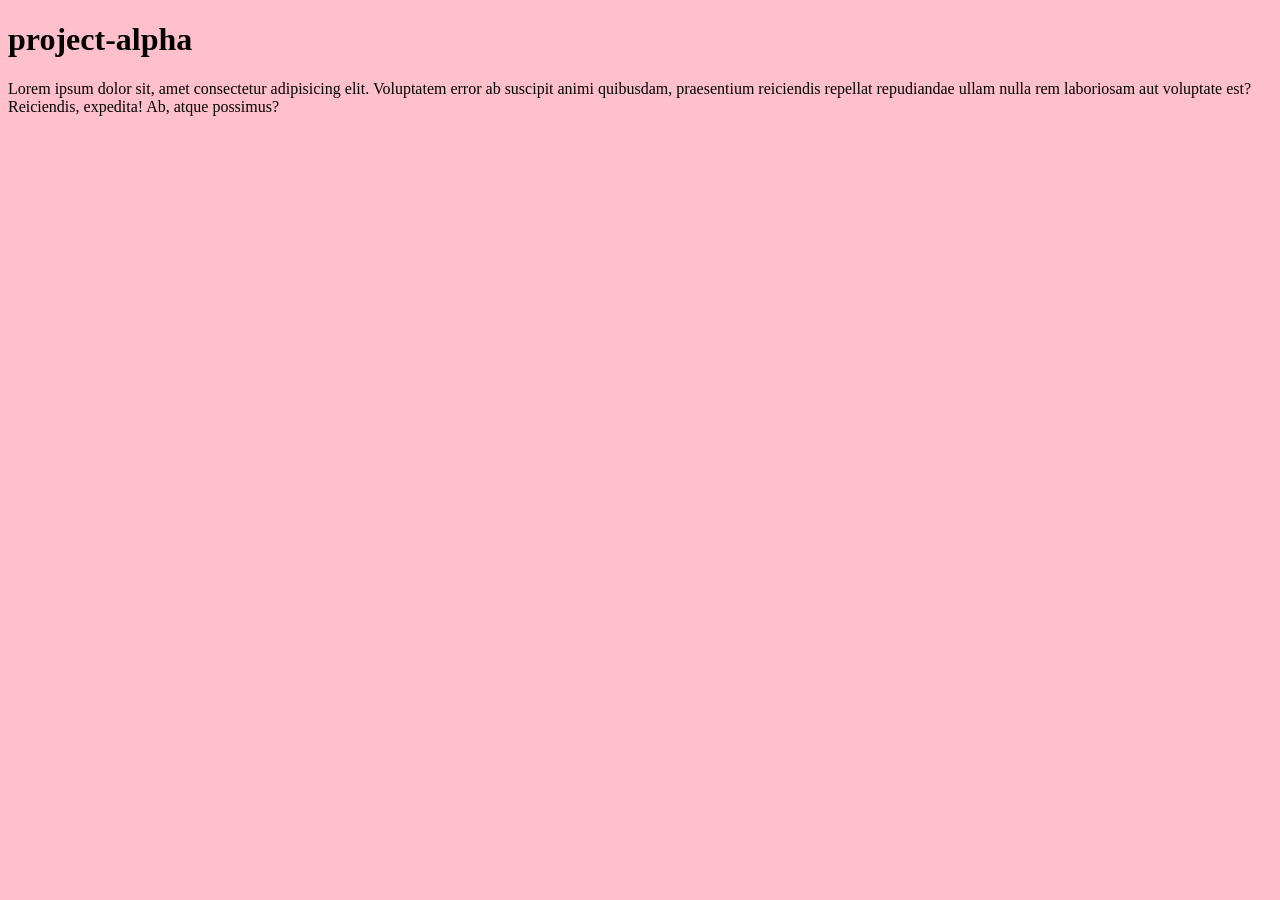
<file: project-alpha/index.html>
<!DOCTYPE html>
<html lang="en">
<head>
    <meta charset="UTF-8">
    <meta name="viewport" content="width=device-width, initial-scale=1.0">
    <title>web-development</title>
    <link rel="stylesheet" href="style.css">
</head>

<body>
    <h1>project-alpha</h1>
    <p>Lorem ipsum dolor sit, amet consectetur adipisicing elit. Voluptatem error ab suscipit animi quibusdam, praesentium reiciendis repellat repudiandae ullam nulla rem laboriosam aut voluptate est? Reiciendis, expedita! Ab, atque possimus?</p>
</body>

</html>
</file>
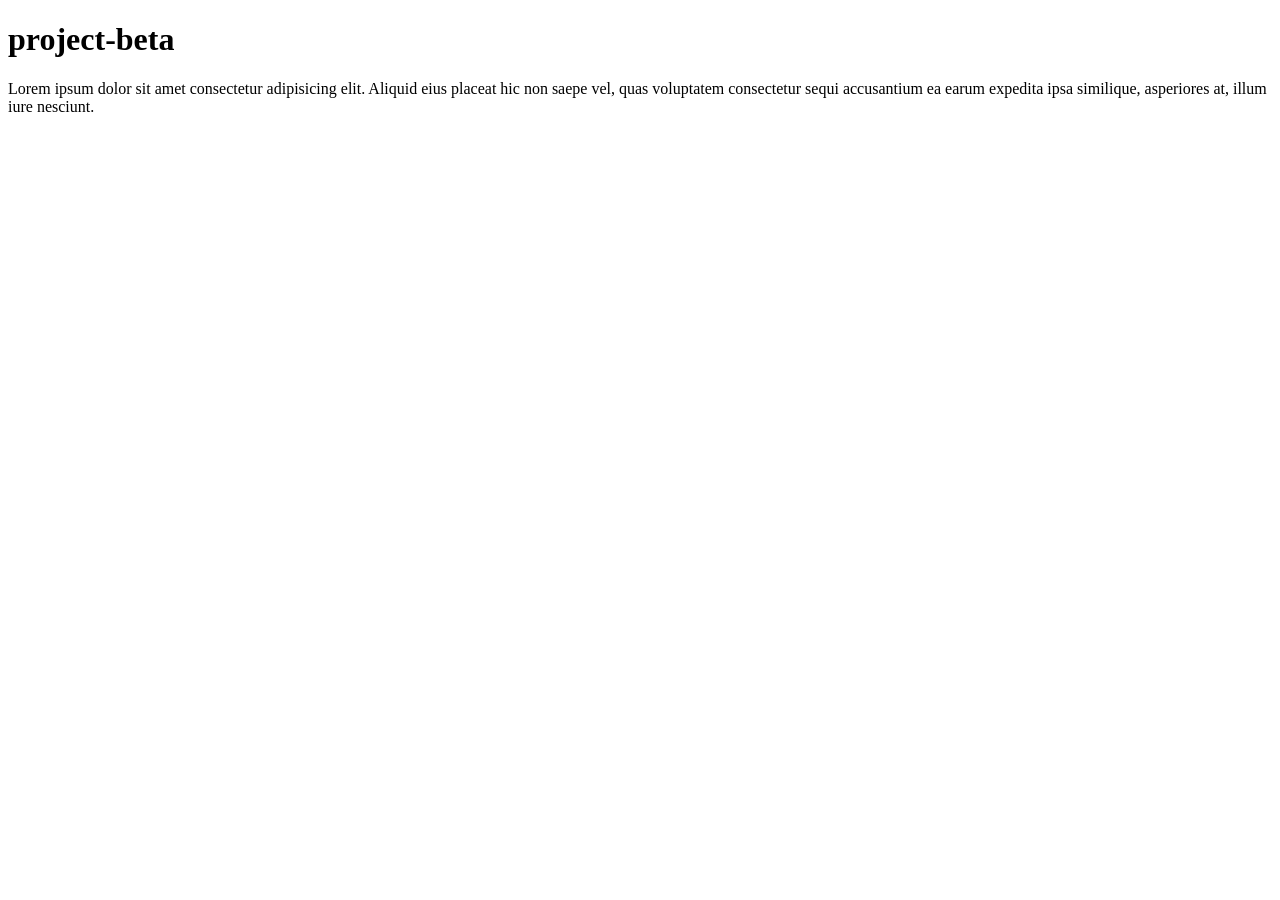
<file: project-beta/index.html>
<!DOCTYPE html>
<html lang="en">
<head>
    <meta charset="UTF-8">
    <meta name="viewport" content="width=device-width, initial-scale=1.0">
    <title>web-development-course</title>
</head>
<body>
    <h1>project-beta</h1>
    <p>Lorem ipsum dolor sit amet consectetur adipisicing elit. Aliquid eius placeat hic non saepe vel, quas voluptatem consectetur sequi accusantium ea earum expedita ipsa similique, asperiores at, illum iure nesciunt.</p>
    
</body>
</html>
</file>
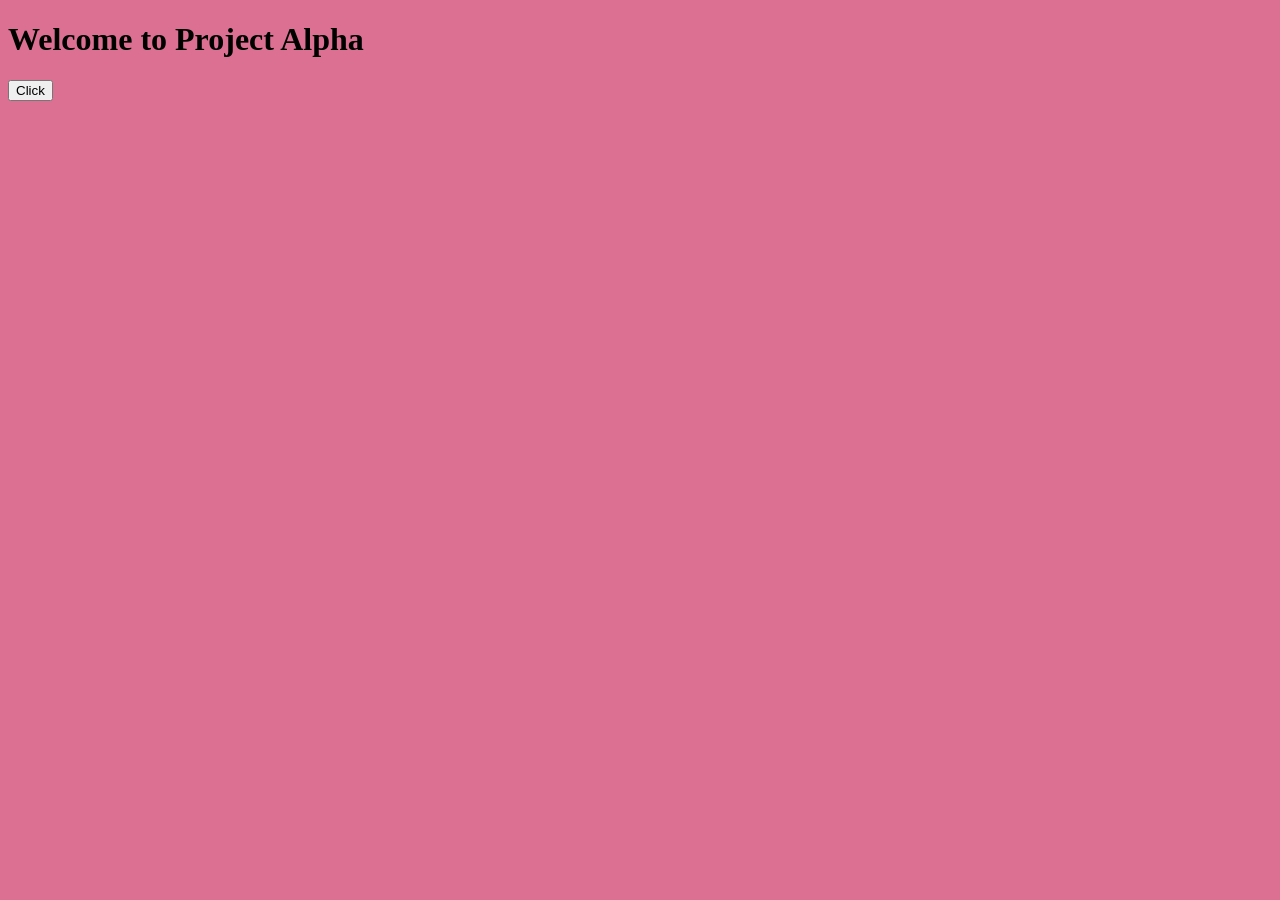
<file: web-development-course-eldar-main/web-development-course-eldar-main/project-alpha/index.html>
<!DOCTYPE html>
<html lang="en">
<head>
    <meta charset="UTF-8">
    <meta name="viewport" content="width=device-width, initial-scale=1.0">
    <title>Project Alpha</title>
    <link rel="stylesheet" href="style.css">
</head>
<body>
    <h1>
        Welcome to Project Alpha
    </h1>
    <button onclick="welcome()">Click</button>
    <script src="script.js"></script>
</body>
</html>
</file>
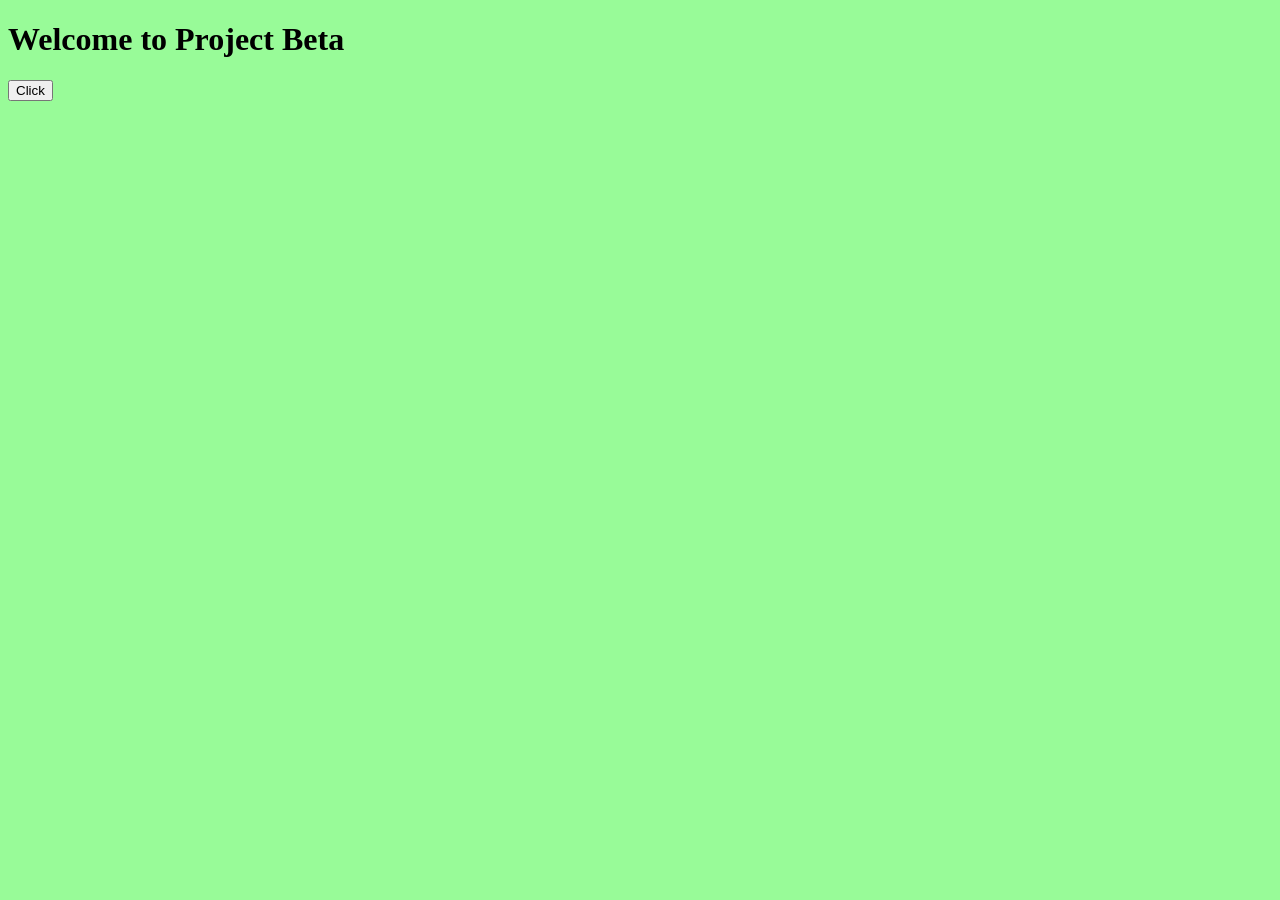
<file: web-development-course-eldar-main/web-development-course-eldar-main/project-beta/index.html>
<!DOCTYPE html>
<html lang="en">
<head>
    <meta charset="UTF-8">
    <meta name="viewport" content="width=device-width, initial-scale=1.0">
    <title>Project Beta</title>
    <link rel="stylesheet" href="style.css">
</head>
<body>
    <h1>
        Welcome to Project Beta
    </h1>
    <button onclick="welcome()">Click</button>
    <script src="script.js"></script>
</body>
</html>
</file>
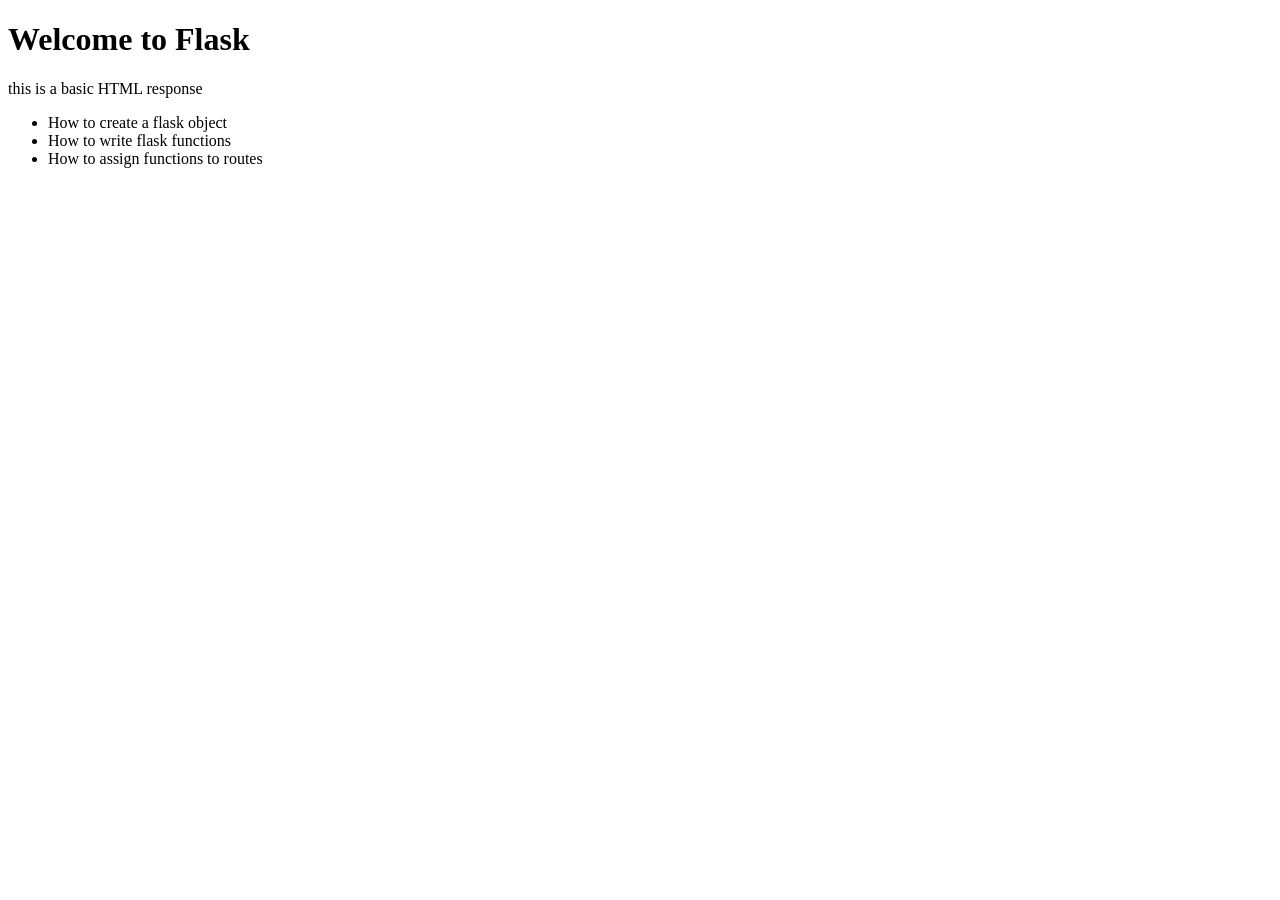
<file: Flask/web/templates/home.html>
<!DOCTYPE html>
<html lang="en">
<head>
    <meta charset="UTF-8">
    <meta name="viewport" content="width=device-width, initial-scale=1.0">
    <title>Flask Application</title>
</head>
<body>
    <h1>Welcome to Flask</h1>
    <p>this is a basic HTML response</p>
    <ul>
        <li>How to create a flask object</li>
        <li>How to write flask functions</li>
        <li>How to assign functions to routes </li>
    </ul>
</body>
</html>
</file>
<file: project-alpha/style.css>
body{
    background-color: pink;
    font-style: initial;
}
</file>
<file: web-development-course-eldar-main/web-development-course-eldar-main/project-alpha/style.css>
body{
    background-color: palevioletred;
}
</file>
<file: web-development-course-eldar-main/web-development-course-eldar-main/project-beta/style.css>
body{
    background-color: palegreen;
}
</file>
